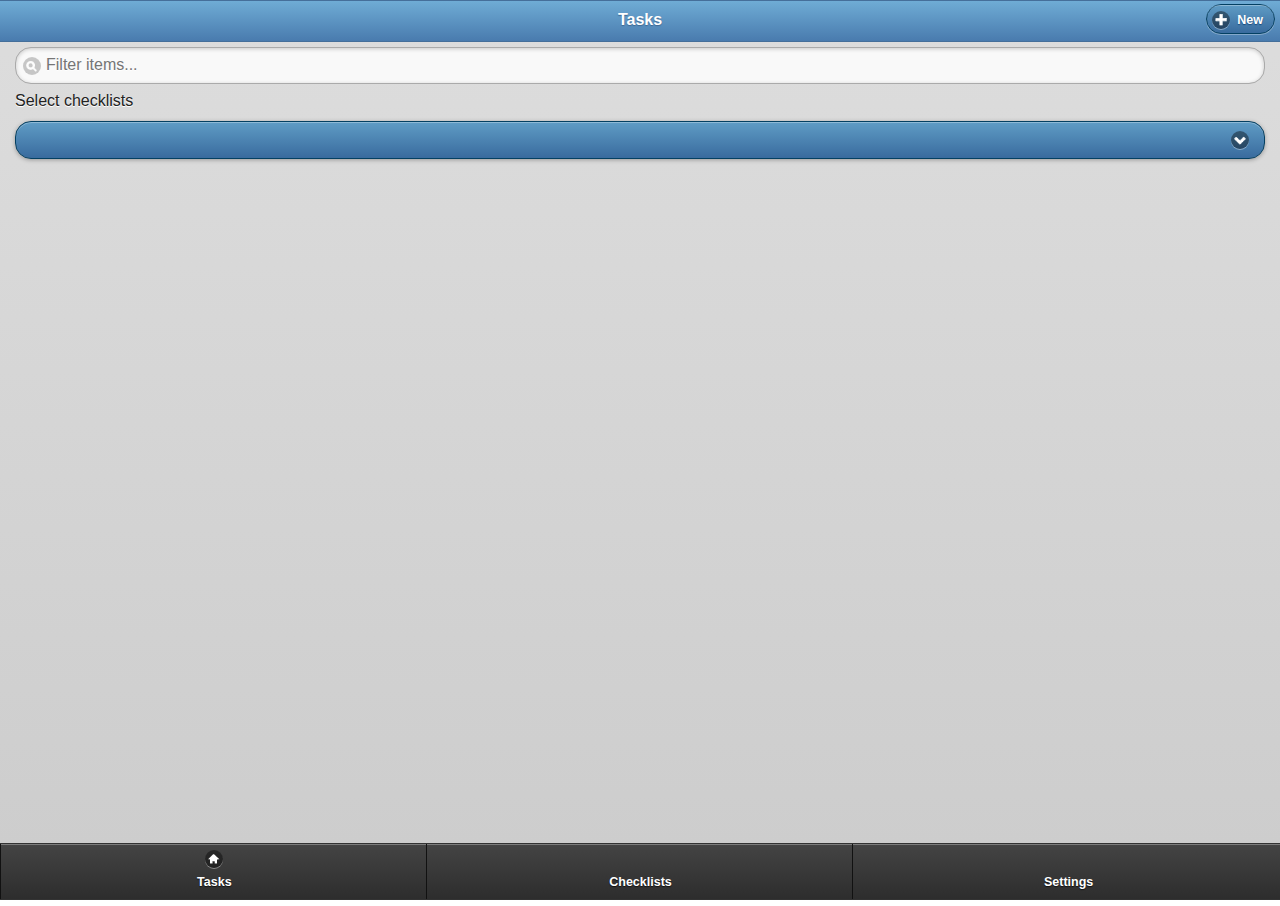
<file: index.html>
<!DOCTYPE html>

<html>
	<!--
	<html manifest='app.manifest'>
	-->
	<head>
		<meta charset="utf-8">
		<meta name="apple-mobile-web-app-capable" content="yes">
		<meta name="viewport" content="initial-scale = 1.0, user-scalable = no">
		<title>To Do List</title>
		<link rel="stylesheet" href="libs/jquery.mobile-1.2.0.css">
		<script src="libs/jquery-1.8.3.js"></script>
		<script src="libs/jquery.mobile-1.2.0.js"></script>
	</head>
	<body>
		<div id="app">
			<div data-role="page" id="taskPage" data-theme="b">
				<div data-role="header" data-position="fixed" data-theme="b">
					<h1>Tasks</h1>
					<a href="#taskFormPage" data-role="button" data-transition="slide" data-icon="plus" id="newTaskButton" class="ui-btn-right"> New </a>
				</div>

				<div data-role="content">
					<ul data-role="listview" data-filter="true" data-inset="true" id="tasklist" data-theme="c"></ul>
					<label for='taskChecklistSelect'>Select checklists</label>
					<select id='taskChecklistSelect' name='taskChecklistSelect' multiple data-native-menu='false'></select>
				</div>

				<div data-role='footer' data-position='fixed'>
					<div data-role="navbar">
						<ul>
							<li>
								<a href='#taskPage' data-icon='home'>Tasks</a>
							</li>
							<li>
								<a href='#checklistPage'>Checklists</a>
							</li>
							<li>
								<a href='#settingsPage'>Settings</a>
							</li>
						</ul>
					</div>
				</div>
			</div>

			<div data-role="page" id="taskFormPage" data-theme="b">
				<div data-role="header" data-position="fixed" data-theme="b">
					<h1>Task</h1>
					<a href="#taskPage" data-role="button" data-transition="slide" data-direction="reverse" id='cancelTaskButton'>Cancel</a>
					<a href="#taskPage" data-role="button" class="ui-btn-right" data-transition="slide" data-direction="reverse"
					id='saveTaskButton'>Save</a>
				</div>
				<div data-role="content">
					<form action="" method="post" id="form">
						<ul data-role="listview" id="taskDetailsFields">
							<li data-role="list-divider">
								Task details:
							</li>
							<li data-role="fieldcontainer">
								<label for="taskName">Name:</label>
								<input type="text" name="taskName" id="taskName" value="" autofocus placeholder='Task name'/>
							</li>
							<li data-role="fieldcontainer">
								<label for="due-date">Due Date</label>
								<input type="date" id="due-date" name="due-date">
							</li>
							<li data-role="fieldcontainer">
								<label for="taskDescription">Description:</label>
								<textarea cols="40" rows="8" name="taskDescription" id="taskDescription" placeholder='Task description'></textarea>
							</li>

							<li data-role='fieldcontainer'>
								<label for='taskFormChecklistSelect'>Checklist</label>
								<select id='taskFormChecklistSelect' name='taskFormChecklistSelect' multiple data-native-menu='false'></select>
							</li>
							<li data-role="list-divider">
								Attach
							</li>
							<div data-role="button" data-inline="true" id="Photo">
								Photo
							</div>
							<div data-role="button" data-inline="true" id="Audio">
								Audio
							</div>
							<div data-role="button" data-inline="true" id="QR">
								QR
							</div>

							<li data-role='list-divider'>
								Completion Status
							</li>

							<li>
								<label for="taskDone">Done</label>
								<input type='checkbox' id='taskDone' name='taskDone'>
							</li>

							<li>
								Date: <div id='taskDoneDate'></div>
							</li>

							<li>
								Lattitude: <div id='taskDoneLat'></div>
							</li>

							<li>
								Longitude: <div id='taskDoneLong'></div>
							</li>

							<a data-role='button' href='#taskPage' data-transition='slide' data-direction='reverse' data-theme='e' id='deleteTaskButton'> Delete </a>

						</ul>
					</form>
				</div>
			</div>

			<div data-role="page" id="checklistPage" data-theme="b">
				<div data-role="header" data-position="fixed" data-theme="b">
					<h1>Checklists</h1>
					<a href="#checklistFormPage" data-role="button" data-transition="slide" data-icon="plus" id="newChecklistButton" class="ui-btn-right"> New </a>
				</div>

				<div data-role="content">
					<ul data-role="listview" data-filter="true" data-inset="true" id="checklist" data-theme="c"></ul>
				</div>

				<div data-role='footer' data-position='fixed'>
					<div data-role="navbar">
						<ul>
							<li>
								<a href='#taskPage' data-icon='home'>Tasks</a>
							</li>
							<li>
								<a href='#checklistPage'>Checklists</a>
							</li>
							<li>
								<a href='#settingsPage'>Settings</a>
							</li>

						</ul>
					</div>
				</div>
			</div>

			<div data-role="page" id="checklistFormPage" data-theme="b">
				<div data-role="header" data-position="fixed" data-theme="b">
					<h1>Checklist</h1>
					<a href="#checklistPage" data-role="button" data-transition="slide" data-direction="reverse" id='cancelChecklistButton'>Cancel</a>
					<a href="#checklistPage" data-role="button" data-transition="slide" data-direction="reverse" id='saveChecklistButton' class="ui-btn-right">Save</a>
				</div>
				<div data-role="content">
					<form action="" method="post" id="form">
						<ul data-role="listview" id="checklistDetailsFields">
							<li data-role="list-divider">
								Checklist details:
							</li>
							<li data-role="fieldcontainer">
								<label for="checklistName">Name:</label>
								<input type="text" name="checklistName" id="checklistName" value="" autofocus placeholder='Checklist name'/>
							</li>
							<li data-role="fieldcontainer">
								<label for="checklistDescription">Description:</label>
								<textarea cols="40" rows="8" name="checklistDescription" id="checklistDescription" placeholder='Checklist description'></textarea>
							</li>

							<a data-role='button' href='#checklistPage' data-transition='slide' data-direction='reverse' data-theme='e' id='deleteChecklistButton'> Delete </a>
						</ul>
					</form>
				</div>
			</div>
			<div data-role="page" id="settingsPage" data-add-back-button='true' data-theme="b">
				<div data-role="header" data-position="fixed" data-theme="b">
					<h1>Settings</h1>
				</div>

				<div data-role="content">
					<legend>
						<h2>Database</h2>
					</legend>
					<div data-role='controlgroup' data-type='horizontal'>
						<div data-role="button" data-inline="true" id="resetDatabase">
							Reset
						</div>
						<div data-role="button" data-inline="true" id="populateDatabase">
							Populate
						</div>
					</div>

					<legend>
						<h2>Authentication</h2>
					</legend>
					<div data-role='fieldcontainer'>
						<label for='email'>Email:</label>
						<input type='email' id='email' name='email'>
						<label for='password'>Password:</label>
						<input type='password' id='password' name='password'>
					</div>

					<div data-role='controlgroup' data-type='horizontal'>
						<div data-role="button" data-inline="true" id="loginButton">
							Login
						</div>
						<div data-role="button" data-inline="true" id="logoutButton">
							Logout
						</div>
						<div data-role="button" data-inline="true" id="registerButton">
							Register
						</div>
						<div data-role="button" data-inline="true" id="passwordResetButton">
							Password Reset
						</div>

					</div>
					<legend>
						<h2>Backend</h2>
					</legend>
					<div data-role='controlgroup' data-type='vertical'>
						<label for='localStorage'>localStorage</label>
						<input type='radio' id='localStorage' name='backend' value='localStorage'>

						<label for='Parse'>Parse</label>
						<input type='radio' id='Parse' name='backend' value='Parse'>
					</div>
				</div>

				<div data-role='footer' data-position='fixed'>
					<div data-role="navbar">
						<ul>
							<li>
								<a href='#taskPage' data-icon='home'>Tasks</a>
							</li>
							<li>
								<a href='#checklistPage'>Checklists</a>
							</li>
							<li>
								<a href='#settingsPage'>Settings</a>
							</li>

						</ul>
					</div>
				</div>
			</div>

		</div>

		<script src="libs/underscore.js"></script>
		<script src="libs/backbone.js"></script>
		<script src="libs/backbone-localStorage.js"></script>
		<script src="js/models/task-model.js"></script>
		<script src="js/models/checklist-model.js"></script>
		<script src="js/collections/task-col.js"></script>
		<script src="js/collections/checklist-col.js"></script>
		<script src="js/views/app-view.js"></script>
		<script src="js/views/task-view.js"></script>
		<script src="js/views/taskcol-view.js"></script>
		<script src="js/views/checklist-view.js"></script>
		<script src="js/views/checklistcol-view.js"></script>
		<script src="js/app.js"></script>
	</body>
</html>
</file>
